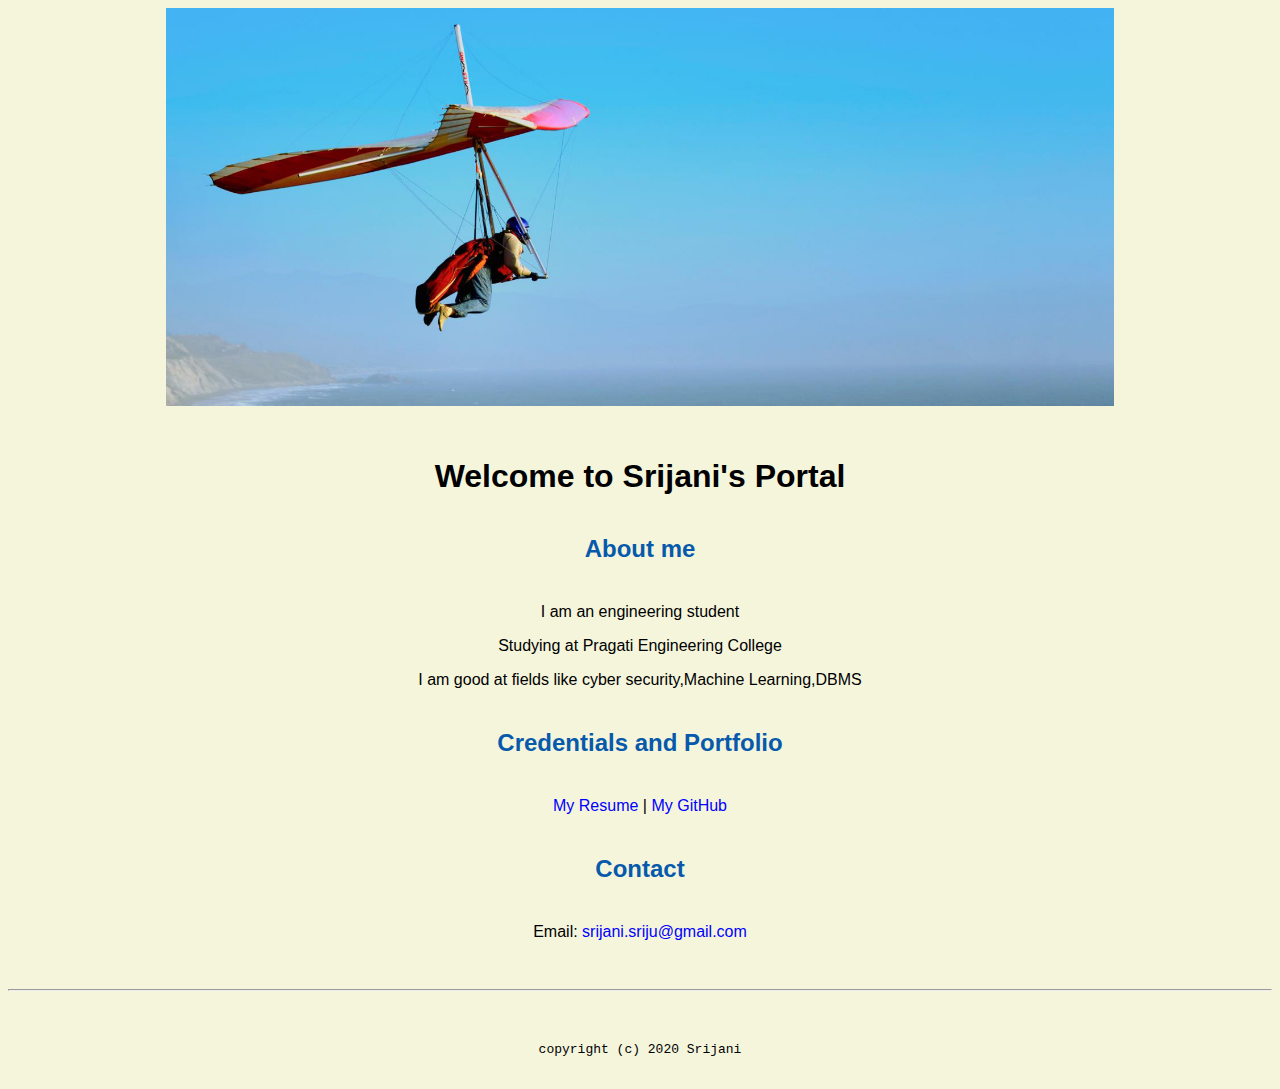
<file: index.html>
<!doctype html>

<!-- this is a comment for human! -->

<html lang="en">

  <header>
    <title>Srijani's portal</title>
    <link rel="stylesheet" href="css/master.css">
    <link rel="FaviconIcon" href="favicon.ico" type="image/x-icon">
      <link rel="shortcut" href="favicon.ico" type="image/x-icon">
      <meta name="viewport" content="width-device-width,initial-scale=1,shrink-to-fit=no">
      <meta name="Srijani" content="Srijani's Portal">
      <meta name="robots" content="noindex,nofollow">
  </header>

  <body>
    <img src="images/banner.jpg" width="75%" alt="banner">
    <h1>Welcome to Srijani's Portal</h1>
    <h2>About me</h2>
    <p>I am an engineering student </p>
    <p>Studying at Pragati Engineering College</p>
    <p>I am good at fields like cyber security,Machine Learning,DBMS</p>
    <h2>Credentials and Portfolio</h2>
    <p><a href="resume.html">My Resume</a> | <a href="https://github.com/Srijani-Peddireddi">My GitHub</a></p>
    <h2>Contact</h2>
    <p>Email:<a href="mailto:srijani.sriju@gmail.com"> srijani.sriju@gmail.com</a></p>

  </body>

  <footer>
    <hr>
      <code>copyright (c) 2020 Srijani</code>
  </footer>

</html>
</file>
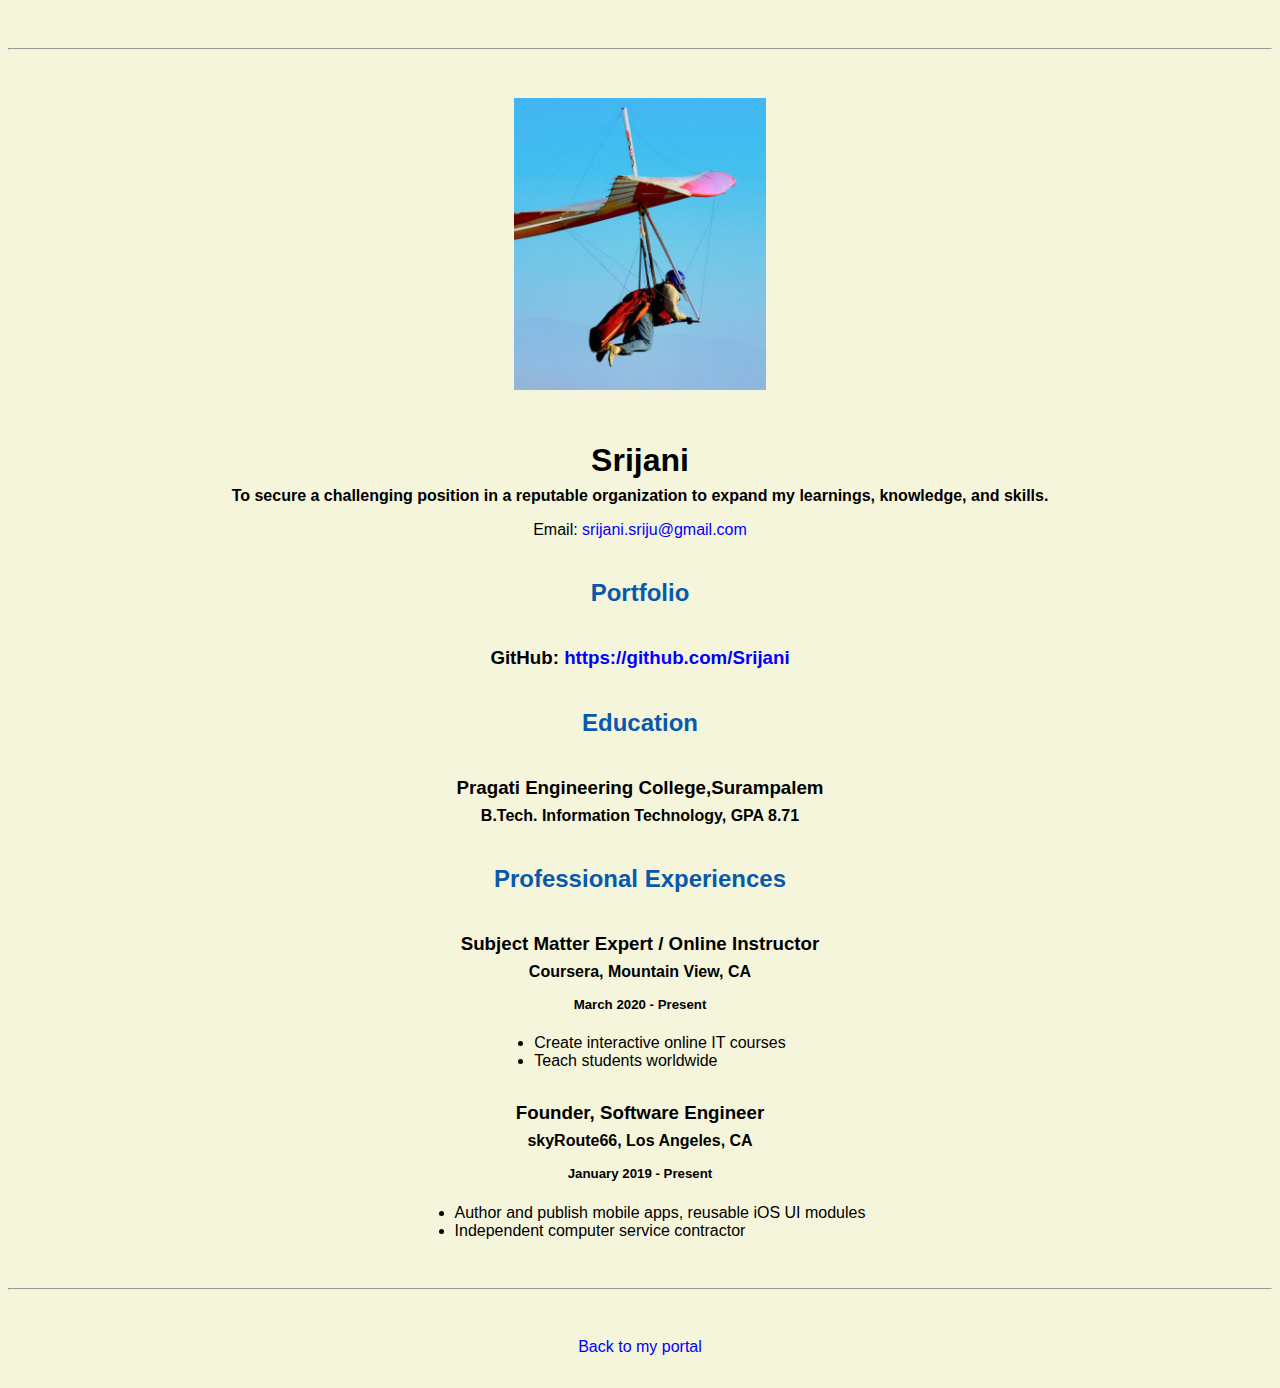
<file: resume.html>
<!doctype html>

<!-- this is a comment for human! -->

<html lang="en">

  <header>
    <title>Srijani's Resume</title>
        <link rel="stylesheet" href="css/master.css">
        <link rel="stylesheet" href="css/master.css">
        <link rel="FaviconIcon" href="favicon.ico" type="image/x-icon">
          <link rel="shortcut" href="favicon.ico" type="image/x-icon">
          <meta name="viewport" content="width-device-width,initial-scale=1,shrink-to-fit=no">
          <meta name="Srijani" content="Srijani's Portal">
          <meta name="robots" content="noindex,nofollow">
  </header>

  <body>
    <hr>

    <img src="images/headshot.jpg" alt="Srijani's headshot" width="20%">

    <h1>Srijani</h1>
    <h4>To secure a challenging position in a reputable organization to expand my learnings, knowledge, and skills.</h4>

    <p>Email: <a href="mailtosrijani.sriju@gmail.com" target="_blank">srijani.sriju@gmail.com</a></p>
    <!-- don't post physical address, personal phone number or other personal information on the web! -->

    <h2>Portfolio</h2>
      <h3>GitHub: <a href="https://github.com/Srijani-Peddireddi" target="_blank">https://github.com/Srijani</a></h3>

    <h2>Education</h2>

    <h3>Pragati Engineering College,Surampalem</h3>
    <h4>B.Tech. Information Technology, GPA 8.71</h4>

    <h2>Professional Experiences</h2>

    <h3>Subject Matter Expert / Online Instructor</h3>
    <h4>Coursera, Mountain View, CA</h4>
    <h5>March 2020 - Present</h5>
      <ul>
        <li>Create interactive online IT courses</li>
        <li>Teach students worldwide</li>
      </ul>

    <h3>Founder, Software Engineer</h3>
    <h4>skyRoute66, Los Angeles, CA</h4>
    <h5>January 2019 - Present</h5>
      <ul>
        <li>Author and publish mobile apps, reusable iOS UI modules</li>
        <li>Independent computer service contractor</li>
      </ul>
  </body>

  <footer>
  <hr>
  <p><a href="index.html">Back to my portal</a><p>
  </footer>

</html>
</file>
<file: css/master.css>
/* Cascading stylesheet for the website */

/* Text inside these asterisks and slashes are comments for human */

  a {
    color: blue;/* set the text color to blue here */
    text-decoration: none; /* This means we do not want hyperlinks to be underlined */
  }

  a:hover {
    color: red;/* set the text color to red here */
    text-decoration: none; /* This means we do not want hyperlinks to be underlined */
  }

  body {
    background-color: beige;
    color: black;/* set the background color here */
    font-family: Arial, Helvetica, sans-serif;/* set the text color to black here */
    text-align: center;/* set the font here */
    /* set the text alignment here */
   }

  footer {
    margin-top: 2rem;
    margin-bottom: 2rem;
  }

  h1 {
    margin-bottom: 0.5rem;
    margin-top: 3rem;
   }

  h2 {
      color: #075AAB;
      margin-bottom: 2.5rem;
      margin-top: 2.5rem;
    }

  h3 {
    margin-bottom: 0;
    margin-top: 2rem;
  }

  h4 {
    margin-bottom: 1rem;
    margin-top: 0.5rem;
  }

  h5 {
    margin-top: 0.5rem;
  }

  hr {
    margin-bottom: 3rem;
    margin-top: 3rem;
  }

  /* this controls how the bullet points in the resume page looks */
  ul {
    display: table;
    margin: 0 auto;
    text-align: left;
  }
</file>
